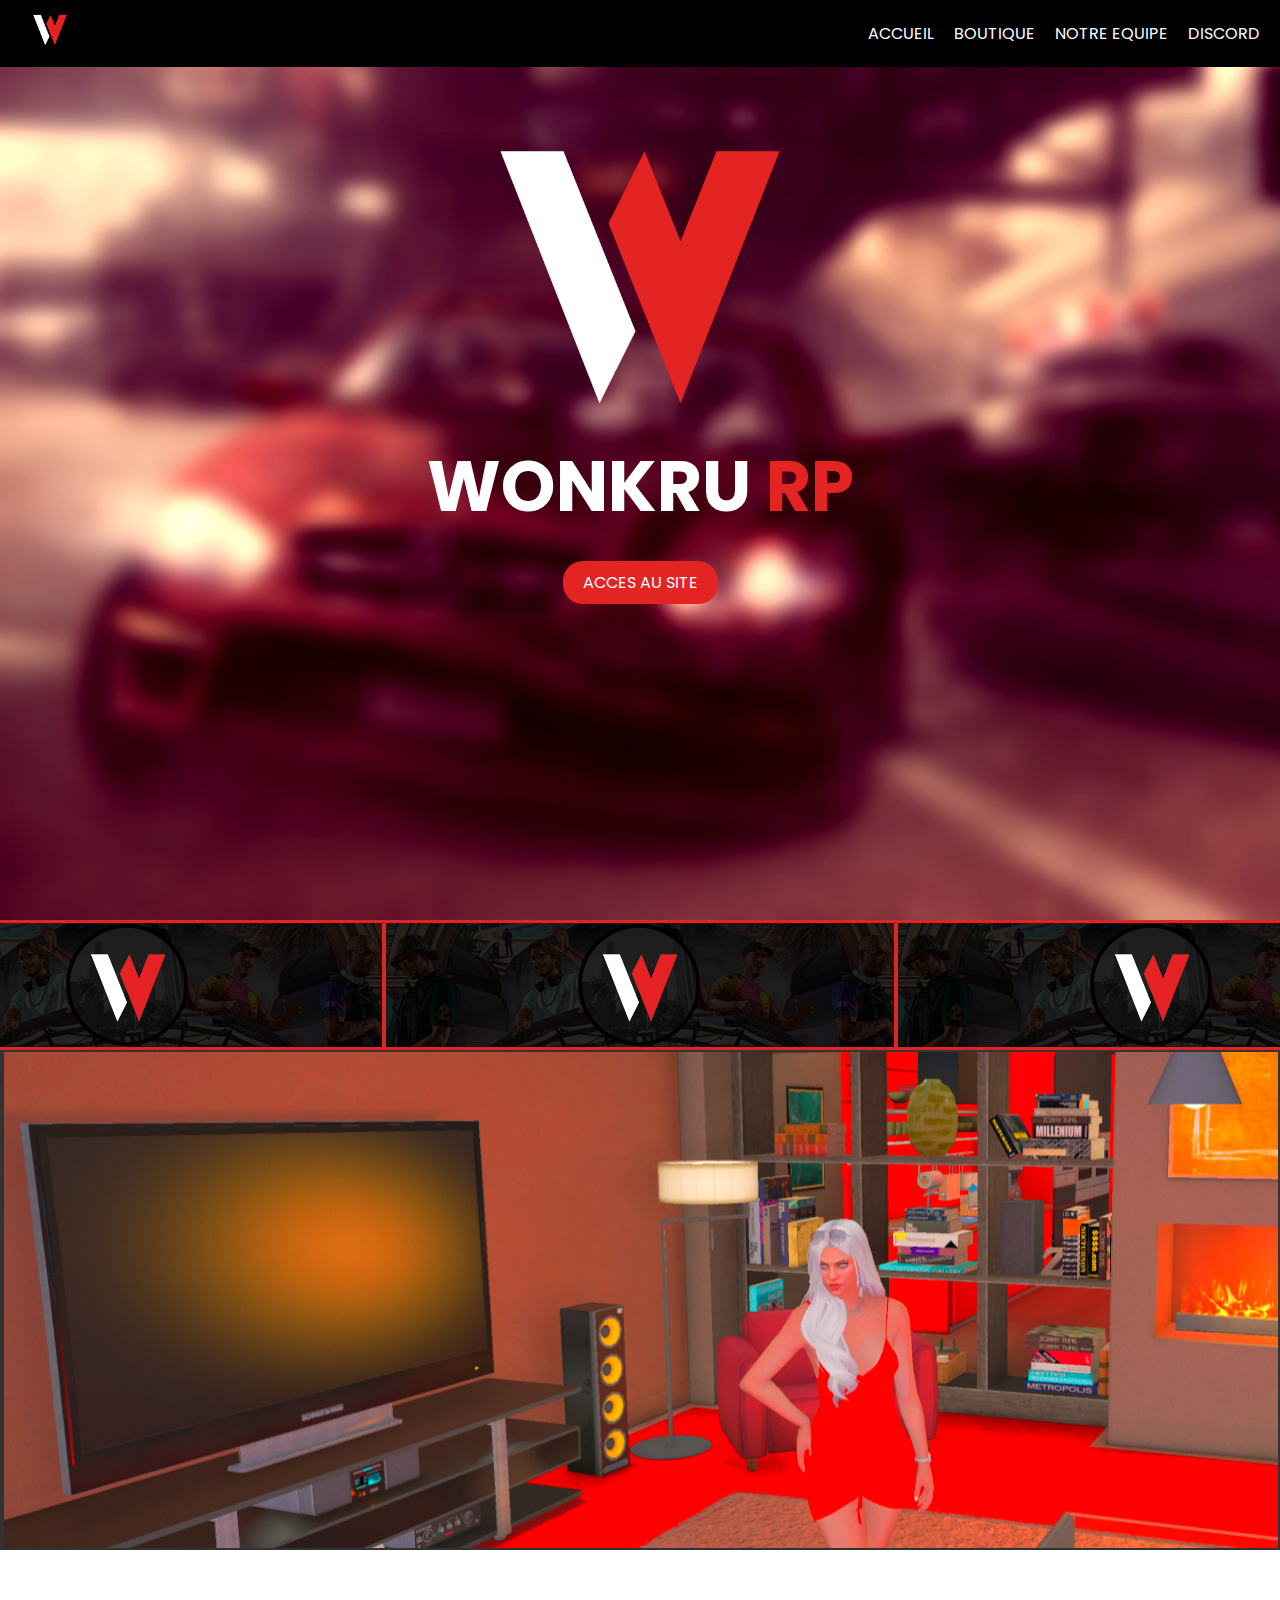
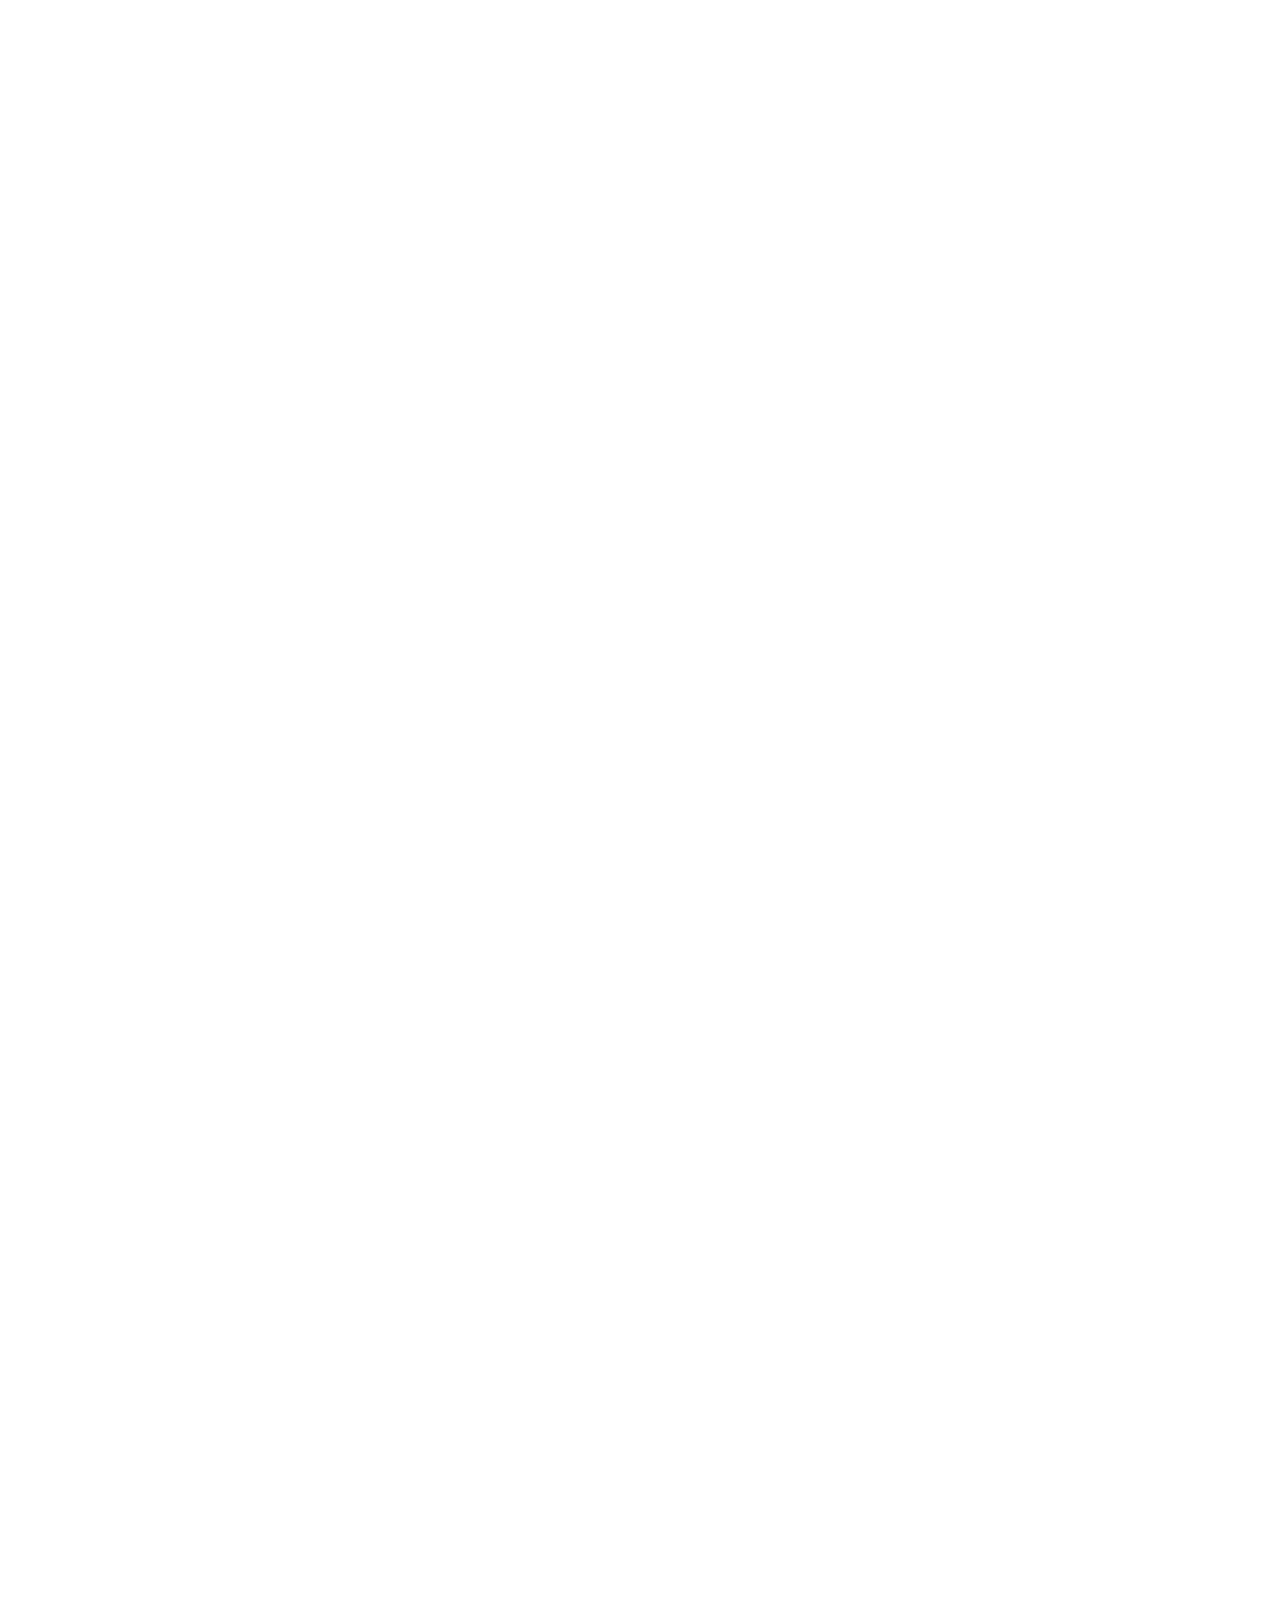
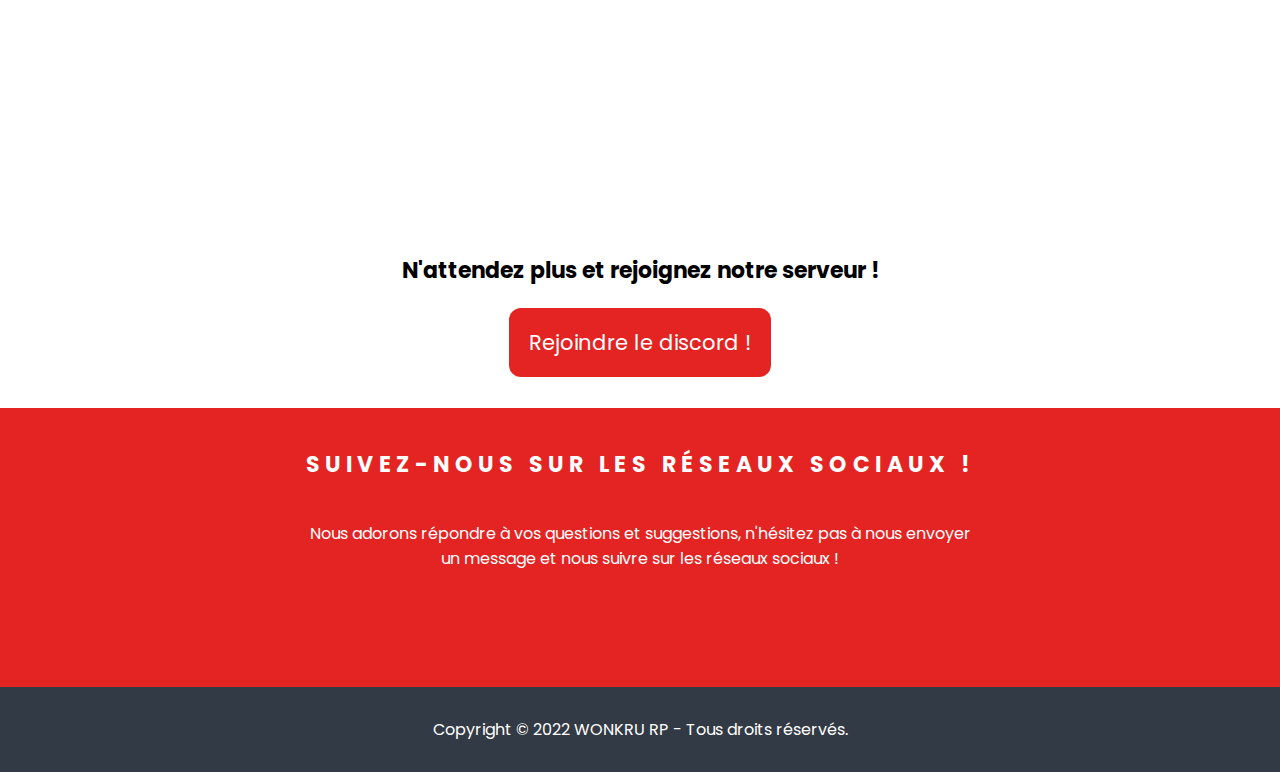
<file: index.html>
<!DOCTYPE html>
<html lang="fr">
<head>
    <meta charset="UTF-8">
    <meta http-equiv="X-UA-Compatible" content="IE=edge">
    <meta name="viewport" content="width=device-width, initial-scale=1.0">
    <meta name="google-site-verification" content="ekT3qW3XWaSXdkDCgNMw_XzPjMTeym0y3TabiMYE1R8" />
    <title>WonkruRP</title>

    <!-- LINK -->

    <link rel="icon" href="images/L_1.png">
    <link rel="stylesheet" href="style.css">
    <link href="https://unpkg.com/aos@2.3.1/dist/aos.css" rel="stylesheet">
    <link rel="stylesheet" href="https://cdnjs.cloudflare.com/ajax/libs/font-awesome/6.2.1/css/all.min.css" integrity="sha512-MV7K8+y+gLIBoVD59lQIYicR65iaqukzvf/nwasF0nqhPay5w/9lJmVM2hMDcnK1OnMGCdVK+iQrJ7lzPJQd1w==" crossorigin="anonymous" referrerpolicy="no-referrer" />

    <!-- SCRIPT -->
    
    <script src="https://unpkg.com/aos@2.3.1/dist/aos.js"></script>
    
</head>
<body>
    <section class="premiere-page">
        <header>
            <a href="index.html"><img src="images/L_1.png" alt="Logo du serveur"></a>
            <ul class="menu">
                <li><a href="index.html">ACCUEIL</span></a></li>
                <li><a href="https://wonkru-rp.tebex.io/" target="_blank">BOUTIQUE</a></li>
                <li><a href="#quatrieme-page">NOTRE EQUIPE</span></a></li>
                <li><a href="https://discord.gg/NyKa9BvPZg" target="_blank">DISCORD</span></a></li>
                <div class="animation start-home"></div>
            </ul>
            <img src="images/menu-btn.png" alt="menu hamburger" class="menu-hamburger">
        </header>
        <div class="first">
            <img src="images/L_1.png" alt="logo du serveur">
            <h1>WONKRU <font color="#E42323">RP</font></h1>
            <li><a href="#deuxieme">ACCES AU SITE <i class="fas fa-angle-down"></i></a></li>
        </div>
    </section>
    <section class="premiere-page-mid" id="deuxieme"></section>
    <section class="premiere-images">
        <div id="caroussel">
            <div class="images">
                <img src="images/image1.webp" alt="Image 1">
                <img src="images/image2.webp" alt="Image 2">
                <img src="images/image3.webp" alt="Image 3">
                <img src="images/image4.webp" alt="Image 4">
            </div>
        </div>
    </section>
    <section class="deuxieme-page" <div data-aos="fade-up"></div>
        <div class="text-deuxieme">
            <h2>LANCEZ-VOUS DANS L'AVENTURE D'UN SERVEUR AMERICAIN <br> ROLEPLAY SUR GTA V !</h2>
            <p><font color="red">Wonkru RP</font> est un serveur américain free-acces avec une economie qui se rapproche du réel et des scripts unique <br><br> L'équipe de développement ainsi que le staff de <font color="red">Wonkru RP</font> donne son maximum afin de vous offrir une expérience unique et innovante <br> concoctée par leurs soins, le tout est à découvrir en jeu ! <br><br> Un lore riche et évolutif où les décisions des joueurs ont un réel impact sur le déroulement des histoires, <br> couplé à un staff actif qui s’efforce de vous proposer des événements qui ont un fort intérêt dans l'évolution du lore. <br><br> Une communauté mature et à l'écoute vous orientera sur vos choix et répondront à vos questions dans la bonne humeur et l’entraide. <br><br> c'est le moment de rejoindre <a href="https://discord.gg/NyKa9BvPZg" target="_blank"><font color="red">Wonkru RP</font></a>.
            </p>
        </div>
    </section>
    <section class="troisieme-page" <div data-aos="flip-left"></div>
        <h1>LES LIGNES DIRECTRICES DU SERVEUR</h1>
        <div class="cards">
            <div class="staff">
                <i class="fa fa-users intro-icon-large"></i>
                <h3>Staff</h3>
                <p>Un staff proche des joueurs avec une équipe toujours plus à l'écoute du joueur et qui fait passer celui-ci au premier plan, vos idées sont écoutées, prises en compte et votées afin que les meilleures de celles-ci soient mises en place.</p>
            </div>
            <div class="full-rp">
                <i class="fa-solid fa-pencil"></i>
                <h3>Full RP</h3>
                <p>Nous sommes constamment en recherche d'amélioration, afin de toujours offrir une expérience de jeu unique. C'est pourquoi notre serveur propose le full RP: une expérience de jeu différente et innovante, qui se rapproche au maximum de la réalité.</p>
            </div>
            <div class="gratuit">
                <i class="fa-sharp fa-solid fa-coins"></i>
                <h3>Gratuit</h3>
                <p>Un serveur gratuit et qui le restera toujours. L'objectif premier de WONKRU RP est de créer une réelle communauté ainsi qu'un serveur basé sur la pérennité et sur la satisfaction de ses joueurs sans passer par le gain d'argent.</p>
            </div>
        </div>
    </section>
    <section class="quatrieme-page" id="quatrieme-page" <div data-aos="fade-up"></div>
        <h3>NOTRE EQUIPE !</h3>
        <div class="logo">
            <section class="fondateurs">
                <div class="ayznnn">
                    <h2>AYZNNN</h2>
                    <a href="https://twitter.com/_ayznnn_" target="_blank"><img src="images/ayznnn.gif" alt="Ayznnn"></a>
                    <h4>FONDATEUR</h4>
                </div>
                <div class="amiigo">
                    <h2>AMIIGO</h2>
                    <a href="https://twitter.com/AMllGO" target="_blank"><img src="images/amigo.png" alt="Amiigo"></a>
                    <h4>FONDATEUR</h4>
                </div>
            </section>
            <section class="super-admin">
                <div class="catane">
                    <h2>CATANE</h2>
                    <a href="#" target="_blank"><img src="images/catane.jpg" alt="Catane"></a>
                    <h4>SUPER-ADMIN</h4>
                </div>
                <div class="karim">
                    <h2>KARIM</h2>
                    <a href="#" target="_blank"><img src="images/karim.jpg" alt="Karim"></a>
                    <h4>SUPER-ADMIN</h4>
                </div>
                <div class="nini">
                    <h2>EL NINI</h2>
                    <a href="https://twitter.com/Niitraax933" target="_blank"><img src="images/nini.jpg" alt="Nini"></a>
                    <h4>SUPER-ADMIN</h4>
                </div>
            </section>
            <section class="dev">
                <div class="tototv">
                    <h2>TOTOTV</h2>
                    <a href="https://twitter.com/totols__" target="_blank"><img src="images/tototv.jpg" alt="Tototv"></a>
                    <h4>Développeur Web</h4>
                </div>
            </section>
        </div>
    </section>
    <section class="cinquieme-page">
        <h2>N'attendez plus et rejoignez notre serveur !</h2>
        <a  class="rejoindre" href="https://discord.gg/NyKa9BvPZg" target="_blank">Rejoindre le discord !</a>
    </section>
    <section class="sixieme-page">
        <h2>SUIVEZ-NOUS SUR LES RÉSEAUX SOCIAUX !</h2>
        <p>Nous adorons répondre à vos questions et suggestions, n'hésitez pas à nous envoyer <br> un message et nous suivre sur les réseaux sociaux !</p>
        <div class="reseaux">
            <a href="https://discord.gg/NyKa9BvPZg" target="_blank"><i class="fa-brands fa-discord"></i></a>
            <a href="https://twitter.com/wonkru_rp" target="_blank"><i class="fa-brands fa-twitter"></i></a>
        </div>
    </section>
    <section class="septieme-page">
        <footer>Copyright © 2022 WONKRU RP - Tous droits réservés.</footer>
    </section>
<script>
    AOS.init();
</script>
</body>
</html>

<script>
    const menuHamburger = document.querySelector(".menu-hamburger")
    const navLinks = document.querySelector(".menu")

    menuHamburger.addEventListener('click',()=>{
    navLinks.classList.toggle('mobile-menu')
    })
</script>
</file>
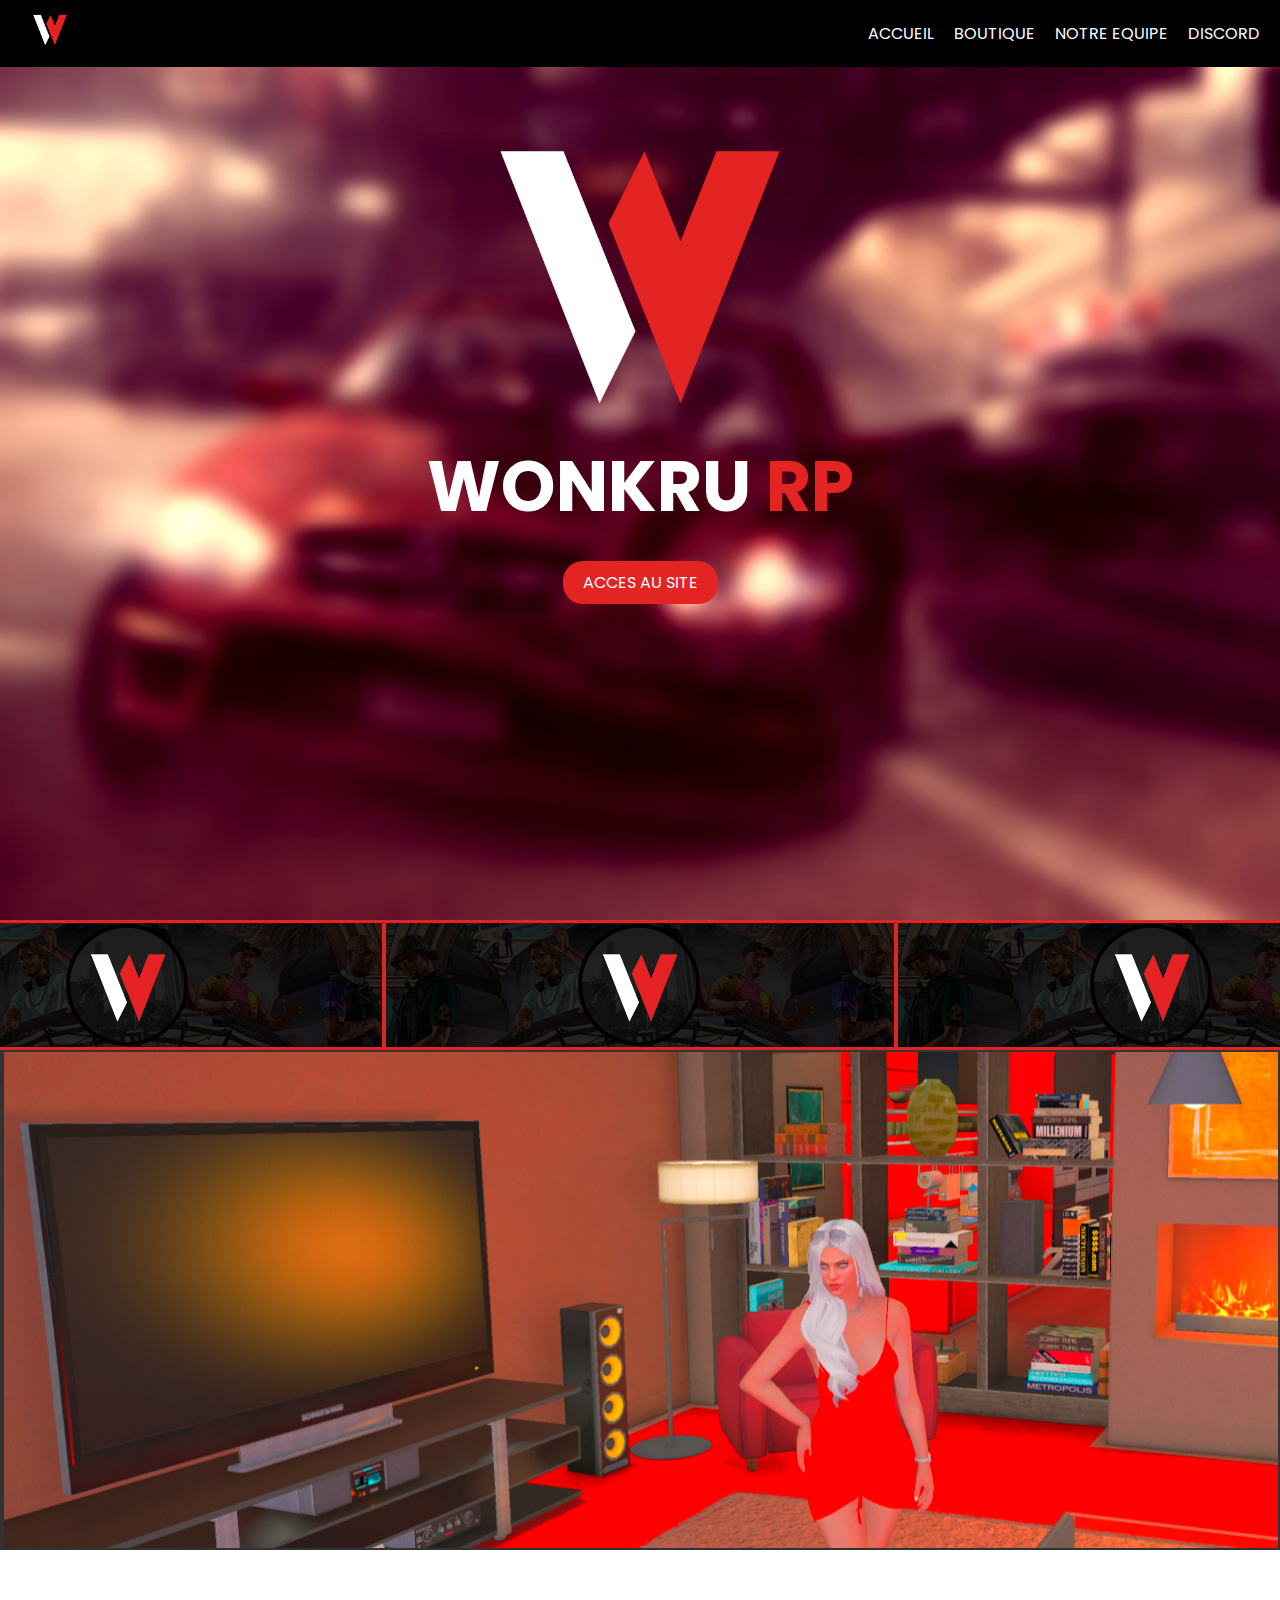
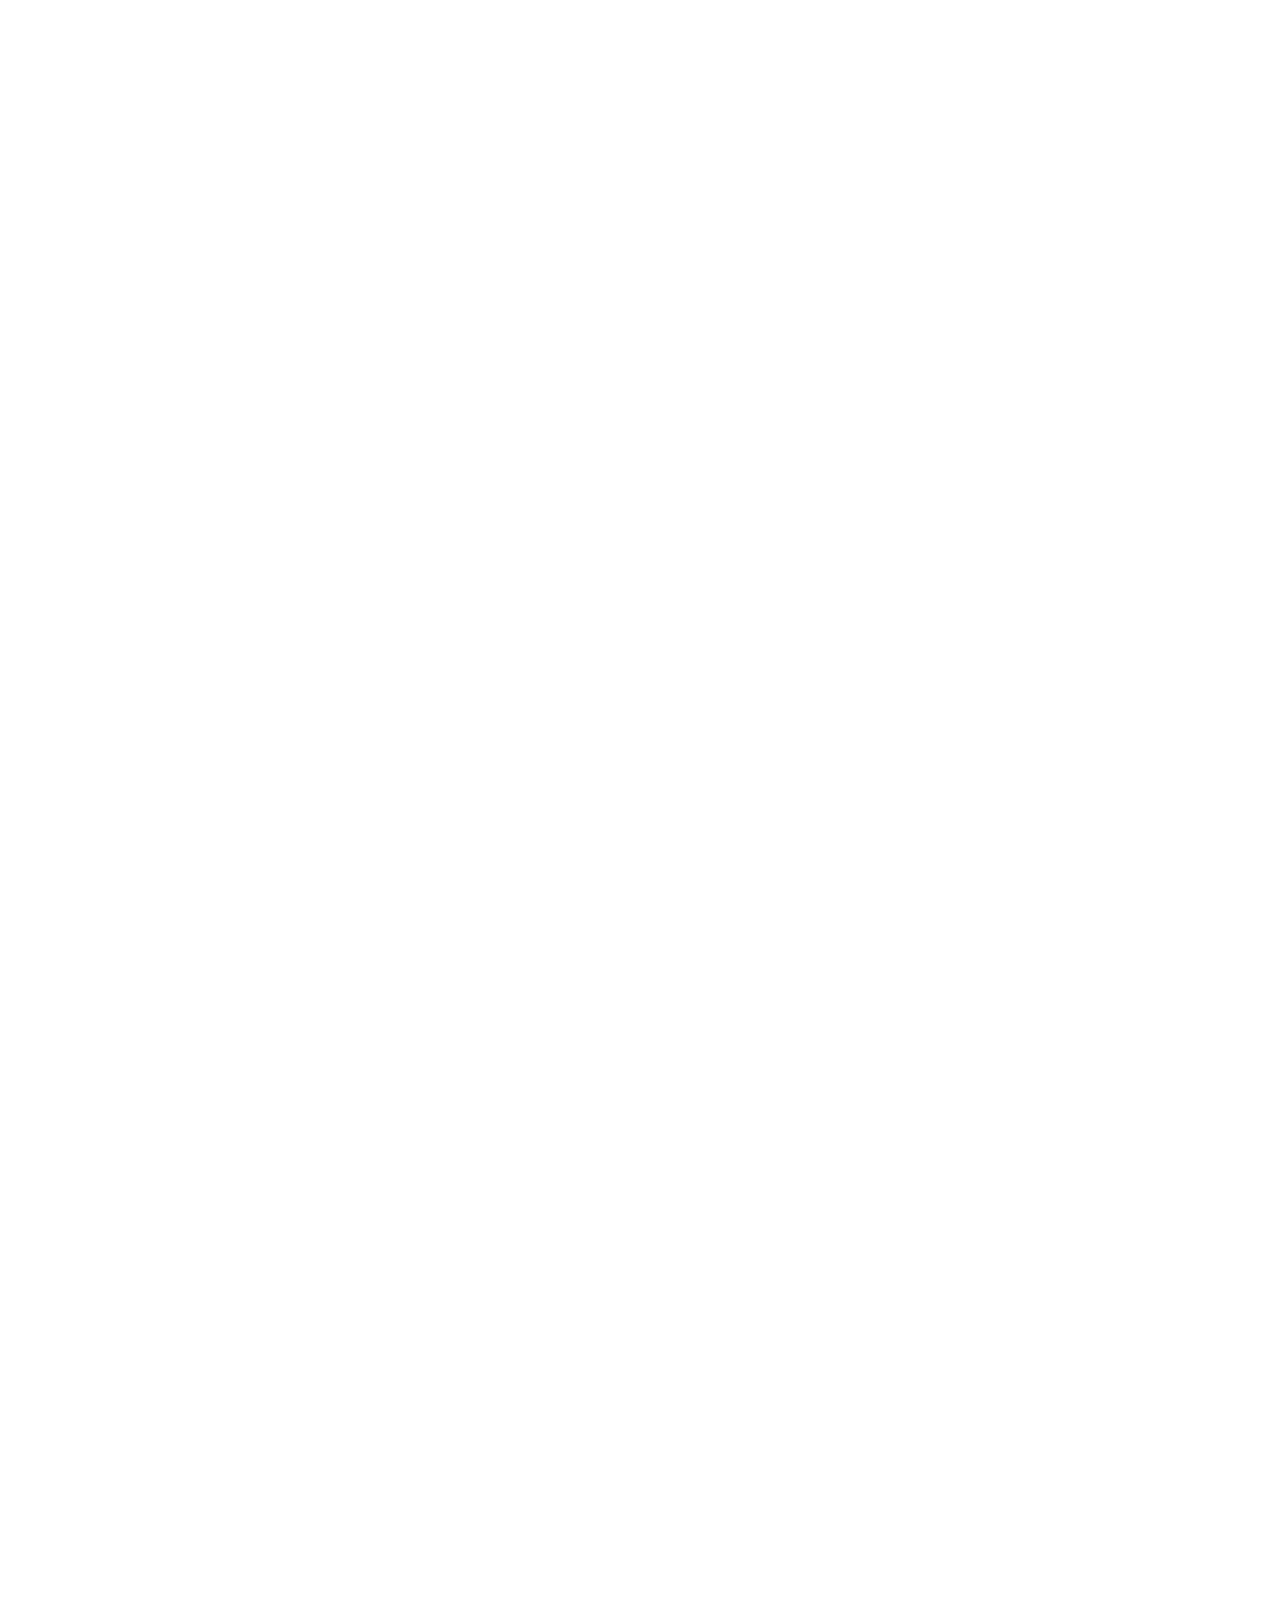
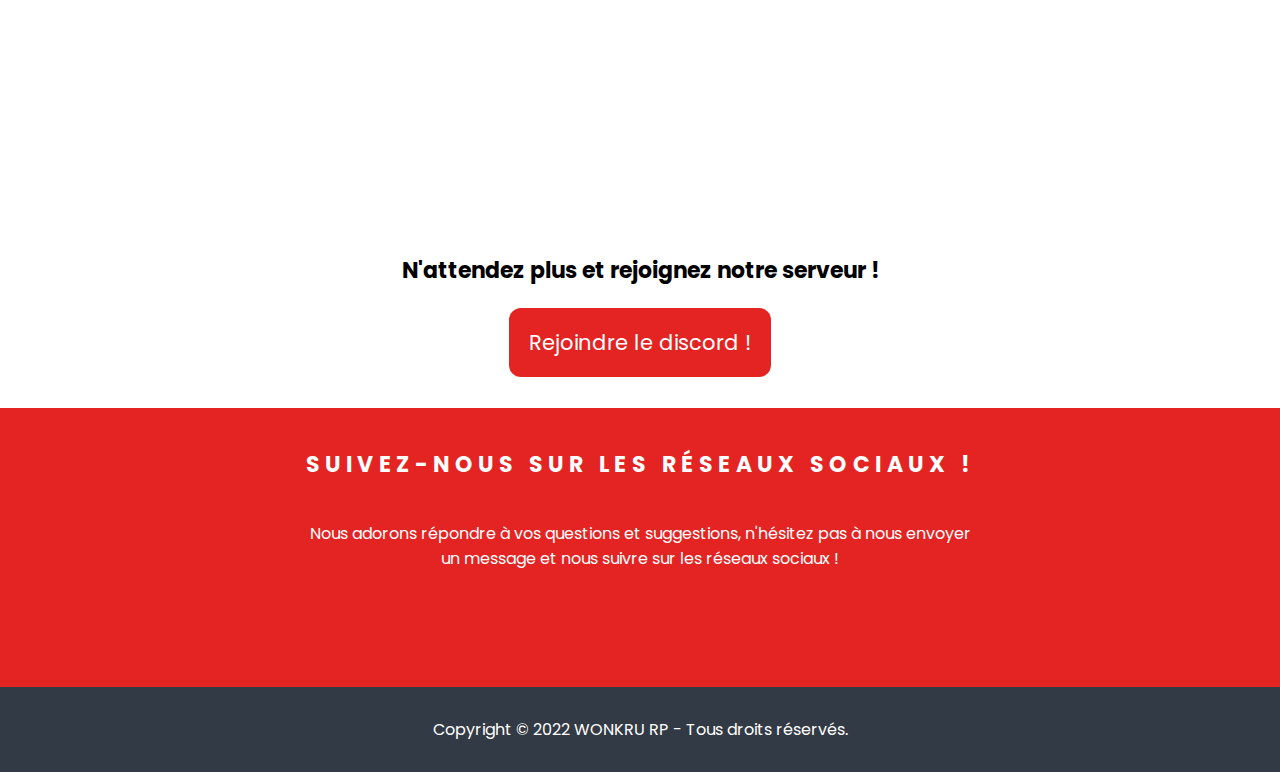
<file: Wonkrurp/index.html>
<!DOCTYPE html>
<html lang="fr">
<head>
    <meta charset="UTF-8">
    <meta http-equiv="X-UA-Compatible" content="IE=edge">
    <meta name="viewport" content="width=device-width, initial-scale=1.0">
    <meta name="google-site-verification" content="ekT3qW3XWaSXdkDCgNMw_XzPjMTeym0y3TabiMYE1R8" />
    <title>WonkruRP</title>

    <!-- LINK -->

    <link rel="icon" href="images/L_1.png">
    <link rel="stylesheet" href="style.css">
    <link href="https://unpkg.com/aos@2.3.1/dist/aos.css" rel="stylesheet">
    <link rel="stylesheet" href="https://cdnjs.cloudflare.com/ajax/libs/font-awesome/6.2.1/css/all.min.css" integrity="sha512-MV7K8+y+gLIBoVD59lQIYicR65iaqukzvf/nwasF0nqhPay5w/9lJmVM2hMDcnK1OnMGCdVK+iQrJ7lzPJQd1w==" crossorigin="anonymous" referrerpolicy="no-referrer" />

    <!-- SCRIPT -->
    
    <script src="https://unpkg.com/aos@2.3.1/dist/aos.js"></script>
    
</head>
<body>
    <section class="premiere-page">
        <header>
            <a href="index.html"><img src="images/L_1.png" alt="Logo du serveur"></a>
            <ul class="menu">
                <li><a href="index.html">ACCUEIL</span></a></li>
                <li><a href="https://wonkru-rp.tebex.io/" target="_blank">BOUTIQUE</a></li>
                <li><a href="#quatrieme-page">NOTRE EQUIPE</span></a></li>
                <li><a href="https://discord.gg/NyKa9BvPZg" target="_blank">DISCORD</span></a></li>
                <div class="animation start-home"></div>
            </ul>
            <img src="images/menu-btn.png" alt="menu hamburger" class="menu-hamburger">
        </header>
        <div class="first">
            <img src="images/L_1.png" alt="logo du serveur">
            <h1>WONKRU <font color="#E42323">RP</font></h1>
            <li><a href="#deuxieme">ACCES AU SITE <i class="fas fa-angle-down"></i></a></li>
        </div>
    </section>
    <section class="premiere-page-mid" id="deuxieme"></section>
    <section class="premiere-images">
        <div id="caroussel">
            <div class="images">
                <img src="images/image1.webp" alt="Image 1">
                <img src="images/image2.webp" alt="Image 2">
                <img src="images/image3.webp" alt="Image 3">
                <img src="images/image4.webp" alt="Image 4">
            </div>
        </div>
    </section>
    <section class="deuxieme-page" <div data-aos="fade-up"></div>
        <div class="text-deuxieme">
            <h2>LANCEZ-VOUS DANS L'AVENTURE D'UN SERVEUR AMERICAIN <br> ROLEPLAY SUR GTA V !</h2>
            <p><font color="red">Wonkru RP</font> est un serveur américain free-acces avec une economie qui se rapproche du réel et des scripts unique <br><br> L'équipe de développement ainsi que le staff de <font color="red">Wonkru RP</font> donne son maximum afin de vous offrir une expérience unique et innovante <br> concoctée par leurs soins, le tout est à découvrir en jeu ! <br><br> Un lore riche et évolutif où les décisions des joueurs ont un réel impact sur le déroulement des histoires, <br> couplé à un staff actif qui s’efforce de vous proposer des événements qui ont un fort intérêt dans l'évolution du lore. <br><br> Une communauté mature et à l'écoute vous orientera sur vos choix et répondront à vos questions dans la bonne humeur et l’entraide. <br><br> c'est le moment de rejoindre <a href="https://discord.gg/NyKa9BvPZg" target="_blank"><font color="red">Wonkru RP</font></a>.
            </p>
        </div>
    </section>
    <section class="troisieme-page" <div data-aos="flip-left"></div>
        <h1>LES LIGNES DIRECTRICES DU SERVEUR</h1>
        <div class="cards">
            <div class="staff">
                <i class="fa fa-users intro-icon-large"></i>
                <h3>Staff</h3>
                <p>Un staff proche des joueurs avec une équipe toujours plus à l'écoute du joueur et qui fait passer celui-ci au premier plan, vos idées sont écoutées, prises en compte et votées afin que les meilleures de celles-ci soient mises en place.</p>
            </div>
            <div class="full-rp">
                <i class="fa-solid fa-pencil"></i>
                <h3>Full RP</h3>
                <p>Nous sommes constamment en recherche d'amélioration, afin de toujours offrir une expérience de jeu unique. C'est pourquoi notre serveur propose le full RP: une expérience de jeu différente et innovante, qui se rapproche au maximum de la réalité.</p>
            </div>
            <div class="gratuit">
                <i class="fa-sharp fa-solid fa-coins"></i>
                <h3>Gratuit</h3>
                <p>Un serveur gratuit et qui le restera toujours. L'objectif premier de WONKRU RP est de créer une réelle communauté ainsi qu'un serveur basé sur la pérennité et sur la satisfaction de ses joueurs sans passer par le gain d'argent.</p>
            </div>
        </div>
    </section>
    <section class="quatrieme-page" id="quatrieme-page" <div data-aos="fade-up"></div>
        <h3>NOTRE EQUIPE !</h3>
        <div class="logo">
            <section class="fondateurs">
                <div class="ayznnn">
                    <h2>AYZNNN</h2>
                    <a href="https://twitter.com/_ayznnn_" target="_blank"><img src="images/ayznnn.gif" alt="Ayznnn"></a>
                    <h4>FONDATEUR</h4>
                </div>
                <div class="amiigo">
                    <h2>AMIIGO</h2>
                    <a href="https://twitter.com/AMllGO" target="_blank"><img src="images/amigo.png" alt="Amiigo"></a>
                    <h4>FONDATEUR</h4>
                </div>
            </section>
            <section class="super-admin">
                <div class="catane">
                    <h2>CATANE</h2>
                    <a href="#" target="_blank"><img src="images/catane.jpg" alt="Catane"></a>
                    <h4>SUPER-ADMIN</h4>
                </div>
                <div class="karim">
                    <h2>KARIM</h2>
                    <a href="#" target="_blank"><img src="images/karim.jpg" alt="Karim"></a>
                    <h4>SUPER-ADMIN</h4>
                </div>
                <div class="nini">
                    <h2>EL NINI</h2>
                    <a href="https://twitter.com/Niitraax933" target="_blank"><img src="images/nini.jpg" alt="Nini"></a>
                    <h4>SUPER-ADMIN</h4>
                </div>
            </section>
            <section class="dev">
                <div class="tototv">
                    <h2>TOTOTV</h2>
                    <a href="https://twitter.com/totols__" target="_blank"><img src="images/tototv.jpg" alt="Tototv"></a>
                    <h4>Développeur Web</h4>
                </div>
            </section>
        </div>
    </section>
    <section class="cinquieme-page">
        <h2>N'attendez plus et rejoignez notre serveur !</h2>
        <a  class="rejoindre" href="https://discord.gg/NyKa9BvPZg" target="_blank">Rejoindre le discord !</a>
    </section>
    <section class="sixieme-page">
        <h2>SUIVEZ-NOUS SUR LES RÉSEAUX SOCIAUX !</h2>
        <p>Nous adorons répondre à vos questions et suggestions, n'hésitez pas à nous envoyer <br> un message et nous suivre sur les réseaux sociaux !</p>
        <div class="reseaux">
            <a href="https://discord.gg/NyKa9BvPZg" target="_blank"><i class="fa-brands fa-discord"></i></a>
            <a href="https://twitter.com/wonkru_rp" target="_blank"><i class="fa-brands fa-twitter"></i></a>
        </div>
    </section>
    <section class="septieme-page">
        <footer>Copyright © 2022 WONKRU RP - Tous droits réservés.</footer>
    </section>
<script>
    AOS.init();
</script>
</body>
</html>

<script>
    const menuHamburger = document.querySelector(".menu-hamburger")
    const navLinks = document.querySelector(".menu")

    menuHamburger.addEventListener('click',()=>{
    navLinks.classList.toggle('mobile-menu')
    })
</script>
</file>
<file: style.css>
@import url("https://fonts.googleapis.com/css2?family=Poppins:wght@400;500;600;700&display=swap");
*
{
    margin: 0;
    padding: 0;
    box-sizing: border-box;
    font-family: 'Poppins', sans-serif;
}

html {
    scroll-behavior: smooth;
}

::-moz-selection {
    background: #aa8c647e;
}

::selection {
    background: #aa8c647e;
}

::-webkit-scrollbar-track {
    background-color: #860808;
}

::-webkit-scrollbar {
    width: 10px;
    background-color: #860808;
    scroll-behavior: smooth !important;
}

::-webkit-scrollbar-thumb {
    border-radius: 2px;
    background-color: #E42323;
}

::-webkit-scrollbar-thumb:hover {
    background-color: whitesmoke;
    outline: 2px solid whitesmoke !important;
}


/* COULEURS PAGES */

.premiere-page {
    background: url('images/background.jpg');
    background-position: center;
    background-repeat: no-repeat;
    background-size: cover;
    height: 640px;
}

.premiere-page-mid {
    position: relative;
    z-index: 1;
    padding-top: 130px;
    background: url('images/banniere.jpg');
    background-position: center;
}

.deuxieme-page {
    position: relative;
    z-index: 1;
    background: #E9E6E1;
}

.quatrieme-page {
    background: #E9E6E1;
}

.cinquieme-page {
    background: white;
}

.sixieme-page {
    background: #E42323;
}

.septieme-page {
    background: #323A45;
}

/* PREMIERE PAGE */

/* header */

header {
    z-index: 10;
    width: 100%;
    position: relative;
    background: #000;
    display: flex;
    justify-content: space-between;
    align-items: center;
}

header img {
    margin-left: 20px;
    width: 60px;
}

header ul {
    display: flex;
}

header ul li {
    list-style: none;
}

header ul li a {
    margin-right: 20px;
    color: white;
    text-decoration: none;
    transition: all 0.4s ease;
}

.header ul li a::after {
    content: "";
    display: block;
    position: absolute;
    width: 0%;
    height: 3px;
    margin: 0 auto;
    background: white;
    transition: width 0.2s ease-in-out;
}

.header ul li a:hover::after {
    width: 100%;
}
/* first */

.first {
    display: block;
    text-align: center;
}

.first h1 {
    font-size: 70px;
    color: white;
    margin-top: -100px;
}

.first img {
    width: 500px;
    margin-top: -50px;
}

.first li {
    margin-top: 30px;
    list-style: none;
}

.first li a {
    background: #E42323;
    color: white;
    border-radius: 20px;
    padding: 10px 20px;
    text-decoration: none;
}

.first li a:hover {
    background: white;
    color:#E42323;
    transition: all 0.4s ease;
}

/*  IMAGES */

#caroussel {
    position: relative;
    z-index: 1;
    width:  100%;
    height: 500px;
    overflow: hidden;
    border: 2px solid #333;
}

.images {
    display: flex;
    margin-top: -300px;
    animation-duration: 20s;
    animation-name: mesImages;
    animation-iteration-count: infinite;
}

@keyframes mesImages {
    0% {
        transform: translateX(0);
    }
    50% {
        transform: translateX(-5600px);
    }
    100% {
        transform: translateX(0);
    }
}

/* DEUXIEME PAGE */

.text-deuxieme h2 {
    color: #000;
    letter-spacing: .25em;
    font-size: 22px;
    margin-bottom: 2.3em;
}

.text-deuxieme p {
    color: #959DA2;
}

.text-deuxieme {
    padding-top: 50px;
    text-align: center;
    padding-bottom: 25px;
}

/* TROISIEME PAGE */

.troisieme-page h1 {
    text-align: center;
    color: #000;
    letter-spacing: .25em;
    font-size: 22px;
    margin-bottom: 2.3em;
    padding-top: 50px;
}

/* cards */

.cards {
    display: flex;
    justify-content: space-evenly;
    align-items: center;
    padding-bottom: 25px;
}

.cards p {
    color: #fff;
    font-size: 14px;
}

.cards h3 {
    color: #fff;
    padding-top: 10px;
    font-size: 17px;
}

.staff {
    background-color: #790000;
    background-image: linear-gradient(225deg, #790000 0%, #e40000 100%);    
    width: 300px;
    height: 300px;
    border-radius: 20px;
    padding: 14px;
    position: relative;
    text-align: center;
    margin-bottom: 25px;
}

.intro-icon-large {
    color: #000;
    font-size: 32px;
    margin: 14px 0 0 2px;
    text-align: center;
    background-color: white;
    border-radius: 50%;
    padding: 15px 12px;
}

.full-rp {
    background-color: #790000;
    background-image: linear-gradient(225deg, #790000 0%, #e40000 100%);    
    width: 300px;
    height: 300px;
    border-radius: 20px;
    padding: 14px;
    position: relative;
    text-align: center;
    margin-bottom: 25px;
}

.fa-pencil {
    color: #000;
    font-size: 32px;
    margin: 14px 0 0 2px;
    text-align: center;
    background-color: white;
    border-radius: 50%;
    padding: 12px 12px;
}

.gratuit {
    background-color: #790000;
    background-image: linear-gradient(225deg, #790000 0%, #e40000 100%);   
    width: 300px;
    height: 300px;
    border-radius: 20px;
    padding: 14px;
    position: relative;
    text-align: center;
    margin-bottom: 25px;
}

.fa-coins {
    color: #000;
    font-size: 32px;
    margin: 14px 0 0 2px;
    text-align: center;
    background-color: white;
    border-radius: 50%;
    padding: 13px 15px;
}

/* QUATRIEME PAGE */

.quatrieme-page {
    padding-bottom: 100px;
}

.quatrieme-page h3 {
    color: #000;
    letter-spacing: .25em;
    font-size: 22px;
    padding-top: 50px;
    text-align: center;
}

.fondateurs {
    display: flex;
    justify-content: center;
}

.logo img {
    margin-top: 50px;
    margin-left: 10px;
    margin-right: 10px;
    width: 150px;
    padding: 20px 20px;
    margin-bottom: 35px;
    border-radius: 50%;
}

.logo h4 {
    color: white;
    position: relative;
    margin-top: -45px;
    text-align: center;
    background: red;
    border-radius: 6px;
    margin-left: 30px;
    margin-right: 30px;
}

.logo h2 {
    color: #fff;
    position: relative;
    text-align: center;
    margin-bottom: -70px;
    padding-top: 20px;
}

.ayznnn {
    margin-top: 20px;
    background: #000;
    padding-bottom: 20px;
    border-radius: 20px;
}

.ayznnn:hover {
    background-color: #790000;
    background-image: linear-gradient(225deg, #790000 0%, #e40000 100%);   
}

.catane img {
    margin-left: 20px;
}

.catane {
    margin-top: 20px;
    margin-left: 30px;
    background: #000;
    padding-bottom: 20px;
    border-radius: 20px;
}

.catane:hover {
    background-color: #790000;
    background-image: linear-gradient(225deg, #790000 0%, #e40000 100%);   
}

.super-admin {
    display: flex;
    justify-content: center;
    margin-right: 40px;
}

.super-admin h4 {
    color: white;
    position: relative;
    margin-top: -45px;
    text-align: center;
    background: red;
    padding-right: 10px;
    padding-left: 10px;
    border-radius: 6px;
    margin-left: 30px;
    margin-right: 30px;
}

.amiigo {
    margin-top: 20px;
    margin-left: 30px;
    background: #000;
    padding-bottom: 20px;
    border-radius: 20px;
}

.amiigo:hover {
    background-color: #790000;
    background-image: linear-gradient(225deg, #790000 0%, #e40000 100%);   
}

.karim img {
    margin-left: 25px;
}

.karim {
    margin-top: 20px;
    margin-left: 30px;
    background: #000;
    padding-bottom: 20px;
    border-radius: 20px;
}

.karim:hover {
    background-color: #790000;
    background-image: linear-gradient(225deg, #790000 0%, #e40000 100%);   
}

.nini img {
    margin-left: 20px;
}

.nini {
    margin-top: 20px;
    margin-left: 30px;
    background: #000;
    padding-bottom: 20px;
    border-radius: 20px;
}

.nini:hover {
    background-color: #790000;
    background-image: linear-gradient(225deg, #790000 0%, #e40000 100%);   
}

.dev {
    display: flex;
    justify-content: center;
    margin-right: 40px;
}

.dev h4 {
    color: white;
    position: relative;
    margin-top: -45px;
    text-align: center;
    background: red;
    padding-right: 5px;
    padding-left: 5px;
    border-radius: 6px;
    margin-left: 30px;
    margin-right: 30px;
}

.tototv img {
    margin-left: 35px;
}

.tototv {
    margin-top: 20px;
    margin-left: 30px;
    background: #000;
    padding-bottom: 20px;
    border-radius: 20px;
}

.tototv:hover {
    background-color: #790000;
    background-image: linear-gradient(225deg, #790000 0%, #e40000 100%);   
}


/* CINQUIEME PAGE */

.cinquieme-page h2 {
    color: #000;
    font-size: 22px;
    padding-top: 30px;
    text-align: center;
    padding-bottom: 40px;
}

.cinquieme-page {
    text-align: center;
    padding-bottom: 50px;
}

.rejoindre {
    margin-top: 20px;
    list-style: none;
    text-decoration: none;
    background: #E42323;
    color: white;
    border-radius: 12px;
    padding: 20px 20px;
    font-size: 21px;
}

.rejoindre:hover {
    transition: all 0.4s ease;
    background: black;
}

/* SIXIEME PAGE */

.sixieme-page {
    color: white;
    text-align: center;
    padding-top: 40px;
    padding-bottom: 20px;
}

.sixieme-page p {
    padding-top: 40px;
}

.sixieme-page h2 {
    letter-spacing: .25em;
    font-size: 22px;
}

.reseaux {
    padding-top: 20px;
    cursor: pointer;
    font-size: 50px;
}

.fa-discord {
    margin-right: 10px;
    color: white;
    opacity: .2;
    transition: all .2s ease-out;
}

.fa-twitter {
    color: white;
    opacity: .2;
    transition: all .2s ease-out;
}

.fa-discord:hover {
    color: white;
    opacity: unset;
}

.fa-twitter:hover {
    color: white;
    opacity: unset;
}

/* SEPTIEME PAGE */

.septieme-page {
    padding: 30px;
    text-align: center;
    color: white;
}

/* responsive */

.menu-hamburger {
    display: none;
    position: absolute;
    top: 20px;
    right: 30px;
    width: 35px;
}

@media screen and (min-width: 1900px) {

    .first {
        padding-top: 150px;
    }

    .premiere-page {
        background: url('images/background.jpg');
        background-position: center;
        background-repeat: no-repeat;
        background-size: cover;
        height: 955px;
    }
}

@media screen and (min-width: 918px) and (max-width: 1899px) {
    .first {
        padding-top: 10px;
    }

    .premiere-page {
        background: url('images/background.jpg');
        background-position: center;
        background-repeat: no-repeat;
        background-size: cover;
        height: 920px;
    }
}

@media screen and (min-width: 601px) and (max-width: 917px) {

    .first {
        padding-top: 150px;
        margin: 0 auto;
    }

    .header {
        padding: 0;
    }

    .menu-hamburger {
        display: block;
    }

    .menu {
        top: 0;
        left: 0px;
        padding-left: 50px;
        position: absolute;
        background: rgba(255, 255, 255, 0.299);
        backdrop-filter: blur(10px);
        width: 100%;
        height: 105vh;
        display: flex;
        justify-content: center;
        align-items: center;
        margin-left: -100%;
        transition: all 0.5s ease;
    }

    .menu.mobile-menu {
        margin-left: 0;
    }

    .premiere-page ul {
        display: flex;
        flex-direction: column;
        align-items: center;
    }

    .premiere-page ul li {
        margin: 25px 0;
        font-size: 1.2em;
    }

    .premiere-page ul li a{
        font-weight: 500;
        color: black;
    }

    .premiere-page {
        background: url('images/background.jpg');
        background-position: center;
        background-repeat: no-repeat;
        background-size: cover;
        height: 920px;
    }

    #caroussel {
        width:  100%;
        height: 300px;
        overflow: hidden;
        border: 2px solid #333;
    }
    
    .images {
        display: flex;
        margin-top: -450px;
        animation-duration: 20s;
        animation-name: mesImages;
        animation-iteration-count: infinite;
    }
    
    @keyframes mesImages {
        0% {
            transform: translateX(0);
        }
        50% {
            transform: translateX(-6000px);
        }
        100% {
            transform: translateX(0);
        }
    }

    .text-deuxieme {
        margin: 0 auto;
        font-size: 13px;
    }

    .text-deuxieme h2 {
        letter-spacing: 0;
    }

    .troisieme-page h1 {
        letter-spacing: 0;
    }

    .cards {
        display: block;
    }

    .staff {
        margin: 0 auto;
        margin-bottom: 20px;
    }

    .full-rp {
        margin: 0 auto;
        margin-bottom: 20px;
    }

    .gratuit {
        margin: 0 auto;
        margin-bottom: 20px;
    }

    .quatrieme-page h3 {
        color: #000;
        letter-spacing: 0;
    }

    .logo h2 {
        color: #fff;
        position: absolute;
        text-align: center;
        font-size: 50px;
        margin-bottom: -70px;
        padding-left: 200px;
        padding-top: 80px;
    }
    

    .fondateurs {
        display: block;
        justify-content: center;
    }

    .super-admin {
        display: block;
    }

    .dev {
        display: block;
    }

    .ayznnn {
        margin-top: 20px;
        margin-left: 40px;
        margin-right: 40px;
        background: #000;
        padding-bottom: 20px;
        border-radius: 20px;
    }

    .ayznnn:hover {
        background: #000;
    }

    .catane:hover {
        background: #000;
    }

    .amiigo:hover {
        background: #000;
    }

    .karim:hover {
        background: #000;
    }

    .nini:hover {
        background: #000;
    }

    .tototv:hover {
        background: #000;
    }

    .amiigo {
        margin-top: 20px;
        margin-left: 40px;
        margin-right: 40px;
        background: #000;
        padding-bottom: 20px;
        border-radius: 20px;
    }

    header ul li a:hover {
        letter-spacing: 0px;
    } 
}

@media screen and (min-width: 414px) and (max-width: 600px) {

    .header {
        padding: 0;
    }

    .menu-hamburger {
        display: block;
    }

    .menu {
        top: 0;
        left: 0px;
        padding-left: 0px;
        position: absolute;
        background: black;
        backdrop-filter: blur(10px);
        width: 100%;
        height: 105vh;
        display: flex;
        justify-content: center;
        align-items: center;
        margin-left: -100%;
        transition: all 0.5s ease;
    }

    .menu.mobile-menu {
        margin-left: 0;
    }

    .premiere-page ul {
        display: flex;
        flex-direction: column;
        align-items: center;
    }

    .premiere-page ul li {
        margin: 25px 0;
        font-size: 1.5em;
    }

    .premiere-page ul li a{
        font-weight: 500;
        color: white;
    }

    .premiere-page header ul li a {
        margin: 0 auto;
        margin-left: 10px;
        font-size: 15px;
    }

    .first {
        padding-top: 30px;
        margin: 0 auto;
    }

    .first img {
        margin: 0 auto;
        width: 100%;
    }

    .premiere-page {
        background: url('images/background.jpg');
        background-position: center;
        background-repeat: no-repeat;
        background-size: cover;
        height: 920px;
    }

    #caroussel {
        width:  100%;
        height: 300px;
        overflow: hidden;
        border: 2px solid #333;
    }
    
    .images {
        display: flex;
        margin-top: -450px;
        animation-duration: 20s;
        animation-name: mesImages;
        animation-iteration-count: infinite;
    }
    
    @keyframes mesImages {
        0% {
            transform: translateX(0);
        }
        50% {
            transform: translateX(-6300px);
        }
        100% {
            transform: translateX(0);
        }
    }

    .text-deuxieme {
        font-size: 14px;
        margin: 0 auto;
    }

    .text-deuxieme h2 {
        letter-spacing: 0;
    }

    .troisieme-page h1 {
        font-size: 20px;
        margin: 0 auto;
        margin-bottom: 20px;
        letter-spacing: 0;
    }

    .cards {
        display: block;
    }

    .staff {
        margin: 0 auto;
        margin-bottom: 20px;
    }

    .full-rp {
        margin: 0 auto;
        margin-bottom: 20px;
    }

    .gratuit {
        margin: 0 auto;
        margin-bottom: 20px;
    }

    .quatrieme-page h3 {
        color: #000;
        letter-spacing: 0;
    }

    .logo h2 {
        color: #fff;
        position: absolute;
        text-align: center;
        font-size: 40px;
        margin: 0 auto;
        padding-left: 170px;
        padding-top: 95px; 
    }
    

    .fondateurs {
        display: block;
        justify-content: center;
    }

    .super-admin {
        display: block;
    }

    .dev {
        display: block;
    }

    .ayznnn {
        margin-top: 20px;
        margin-left: 40px;
        margin-right: 40px;
        background: #000;
        padding-bottom: 20px;
        border-radius: 20px;
    }

    .ayznnn:hover {
        background: #000;
    }

    .catane:hover {
        background: #000;
    }

    .amiigo:hover {
        background: #000;
    }

    .karim:hover {
        background: #000;
    }

    .nini:hover {
        background: #000;
    }

    .tototv:hover {
        background: #000;
    }

    .amiigo {
        margin-top: 20px;
        margin-left: 40px;
        margin-right: 40px;
        background: #000;
        padding-bottom: 20px;
        border-radius: 20px;
    }

    .cinquieme-page h2 {
        margin: 0 auto;
    }

    .sixieme-page p {
        font-size: 15px;
        margin: 0 auto;
    }

    .reseaux {
        margin-right: 10px;
    }

    header ul li a:hover {
        letter-spacing: 0px;
    } 

}

@media screen and (min-width: 360px) and (max-width: 414px) {

    .header {
        padding: 0;
    }

    .menu-hamburger {
        display: block;
    }

    .menu {
        top: 0;
        left: 0px;
        padding-left: 10px;
        position: absolute;
        background: black;
        backdrop-filter: blur(10px);
        width: 100%;
        height: 105vh;
        display: flex;
        justify-content: center;
        align-items: center;
        margin-left: -100%;
        transition: all 0.5s ease;
    }

    .menu.mobile-menu {
        margin-left: 0;
    }

    .premiere-page ul {
        display: flex;
        flex-direction: column;
        align-items: center;
    }

    .premiere-page ul li {
        margin: 25px 0;
        font-size: 1.5em;
    }

    .premiere-page ul li a{
        font-weight: 500;
        color: white;
    }

    .premiere-page header ul li a {
        margin: 0 auto;
        margin-left: 10px;
        font-size: 11px;
    }

    .first {
        padding-top: 50px;
        margin: 0 auto;
    }

    .first img {
        width: 100%;
    }

    .premiere-page {
        background: url('images/background.jpg');
        background-position: center;
        background-repeat: no-repeat;
        background-size: cover;
        height: 920px;
    }

    #caroussel {
        width:  100%;
        height: 300px;
        overflow: hidden;
        border: 2px solid #333;
    }
    
    .images {
        display: flex;
        margin-top: -450px;
        animation-duration: 20s;
        animation-name: mesImages;
        animation-iteration-count: infinite;
    }
    
    @keyframes mesImages {
        0% {
            transform: translateX(0);
        }
        50% {
            transform: translateX(-6400px);
        }
        100% {
            transform: translateX(0);
        }
    }

    .text-deuxieme {
        font-size: 14px;
        margin: 0 auto;
    }

    .text-deuxieme h2 {
        letter-spacing: 0;
    }

    .troisieme-page h1 {
        font-size: 20px;
        margin: 0 auto;
        margin-bottom: 20px;
        letter-spacing: 0;
    }

    .cards {
        display: block;
    }

    .staff {
        margin: 0 auto;
        margin-bottom: 20px;
    }

    .full-rp {
        margin: 0 auto;
        margin-bottom: 20px;
    }

    .gratuit {
        margin: 0 auto;
        margin-bottom: 20px;
    }

    .quatrieme-page h3 {
        color: #000;
        letter-spacing: 0;
    }

    .logo h2 {
        color: #fff;
        position: absolute;
        text-align: center;
        font-size: 20px;
        margin: 0 auto;
        padding-left: 170px;
        padding-top: 95px; 
    }

    .logo img {
        width: 130px;
    }
    

    .fondateurs {
        display: block;
        justify-content: center;
    }

    .super-admin {
        display: block;
    }

    .dev {
        display: block;
    }

    .ayznnn {
        margin-top: 20px;
        margin-left: 40px;
        margin-right: 40px;
        background: #000;
        padding-bottom: 20px;
        border-radius: 20px;
    }

    .ayznnn:hover {
        background: #000;
    }

    .catane:hover {
        background: #000;
    }

    .amiigo:hover {
        background: #000;
    }

    .karim:hover {
        background: #000;
    }

    .nini:hover {
        background: #000;
    }

    .tototv:hover {
        background: #000;
    }

    .amiigo {
        margin-top: 20px;
        margin-left: 40px;
        margin-right: 40px;
        background: #000;
        padding-bottom: 20px;
        border-radius: 20px;
    }

    .cinquieme-page h2 {
        margin: 0 auto;
    }

    .sixieme-page p {
        font-size: 15px;
        margin: 0 auto;
    }

    .reseaux {
        margin-right: 10px;
    }

    header ul li a:hover {
        letter-spacing: 0px;
    } 

}
</file>
<file: Wonkrurp/style.css>
@import url("https://fonts.googleapis.com/css2?family=Poppins:wght@400;500;600;700&display=swap");
*
{
    margin: 0;
    padding: 0;
    box-sizing: border-box;
    font-family: 'Poppins', sans-serif;
}

html {
    scroll-behavior: smooth;
}

::-moz-selection {
    background: #aa8c647e;
}

::selection {
    background: #aa8c647e;
}

::-webkit-scrollbar-track {
    background-color: #860808;
}

::-webkit-scrollbar {
    width: 10px;
    background-color: #860808;
    scroll-behavior: smooth !important;
}

::-webkit-scrollbar-thumb {
    border-radius: 2px;
    background-color: #E42323;
}

::-webkit-scrollbar-thumb:hover {
    background-color: whitesmoke;
    outline: 2px solid whitesmoke !important;
}


/* COULEURS PAGES */

.premiere-page {
    background: url('images/background.jpg');
    background-position: center;
    background-repeat: no-repeat;
    background-size: cover;
    height: 640px;
}

.premiere-page-mid {
    position: relative;
    z-index: 1;
    padding-top: 130px;
    background: url('images/banniere.jpg');
    background-position: center;
}

.deuxieme-page {
    position: relative;
    z-index: 1;
    background: #E9E6E1;
}

.quatrieme-page {
    background: #E9E6E1;
}

.cinquieme-page {
    background: white;
}

.sixieme-page {
    background: #E42323;
}

.septieme-page {
    background: #323A45;
}

/* PREMIERE PAGE */

/* header */

header {
    z-index: 10;
    width: 100%;
    position: relative;
    background: #000;
    display: flex;
    justify-content: space-between;
    align-items: center;
}

header img {
    margin-left: 20px;
    width: 60px;
}

header ul {
    display: flex;
}

header ul li {
    list-style: none;
}

header ul li a {
    margin-right: 20px;
    color: white;
    text-decoration: none;
    transition: all 0.4s ease;
}

.header ul li a::after {
    content: "";
    display: block;
    position: absolute;
    width: 0%;
    height: 3px;
    margin: 0 auto;
    background: white;
    transition: width 0.2s ease-in-out;
}

.header ul li a:hover::after {
    width: 100%;
}
/* first */

.first {
    display: block;
    text-align: center;
}

.first h1 {
    font-size: 70px;
    color: white;
    margin-top: -100px;
}

.first img {
    width: 500px;
    margin-top: -50px;
}

.first li {
    margin-top: 30px;
    list-style: none;
}

.first li a {
    background: #E42323;
    color: white;
    border-radius: 20px;
    padding: 10px 20px;
    text-decoration: none;
}

.first li a:hover {
    background: white;
    color:#E42323;
    transition: all 0.4s ease;
}

/*  IMAGES */

#caroussel {
    position: relative;
    z-index: 1;
    width:  100%;
    height: 500px;
    overflow: hidden;
    border: 2px solid #333;
}

.images {
    display: flex;
    margin-top: -300px;
    animation-duration: 20s;
    animation-name: mesImages;
    animation-iteration-count: infinite;
}

@keyframes mesImages {
    0% {
        transform: translateX(0);
    }
    50% {
        transform: translateX(-5600px);
    }
    100% {
        transform: translateX(0);
    }
}

/* DEUXIEME PAGE */

.text-deuxieme h2 {
    color: #000;
    letter-spacing: .25em;
    font-size: 22px;
    margin-bottom: 2.3em;
}

.text-deuxieme p {
    color: #959DA2;
}

.text-deuxieme {
    padding-top: 50px;
    text-align: center;
    padding-bottom: 25px;
}

/* TROISIEME PAGE */

.troisieme-page h1 {
    text-align: center;
    color: #000;
    letter-spacing: .25em;
    font-size: 22px;
    margin-bottom: 2.3em;
    padding-top: 50px;
}

/* cards */

.cards {
    display: flex;
    justify-content: space-evenly;
    align-items: center;
    padding-bottom: 25px;
}

.cards p {
    color: #fff;
    font-size: 14px;
}

.cards h3 {
    color: #fff;
    padding-top: 10px;
    font-size: 17px;
}

.staff {
    background-color: #790000;
    background-image: linear-gradient(225deg, #790000 0%, #e40000 100%);    
    width: 300px;
    height: 300px;
    border-radius: 20px;
    padding: 14px;
    position: relative;
    text-align: center;
    margin-bottom: 25px;
}

.intro-icon-large {
    color: #000;
    font-size: 32px;
    margin: 14px 0 0 2px;
    text-align: center;
    background-color: white;
    border-radius: 50%;
    padding: 15px 12px;
}

.full-rp {
    background-color: #790000;
    background-image: linear-gradient(225deg, #790000 0%, #e40000 100%);    
    width: 300px;
    height: 300px;
    border-radius: 20px;
    padding: 14px;
    position: relative;
    text-align: center;
    margin-bottom: 25px;
}

.fa-pencil {
    color: #000;
    font-size: 32px;
    margin: 14px 0 0 2px;
    text-align: center;
    background-color: white;
    border-radius: 50%;
    padding: 12px 12px;
}

.gratuit {
    background-color: #790000;
    background-image: linear-gradient(225deg, #790000 0%, #e40000 100%);   
    width: 300px;
    height: 300px;
    border-radius: 20px;
    padding: 14px;
    position: relative;
    text-align: center;
    margin-bottom: 25px;
}

.fa-coins {
    color: #000;
    font-size: 32px;
    margin: 14px 0 0 2px;
    text-align: center;
    background-color: white;
    border-radius: 50%;
    padding: 13px 15px;
}

/* QUATRIEME PAGE */

.quatrieme-page {
    padding-bottom: 100px;
}

.quatrieme-page h3 {
    color: #000;
    letter-spacing: .25em;
    font-size: 22px;
    padding-top: 50px;
    text-align: center;
}

.fondateurs {
    display: flex;
    justify-content: center;
}

.logo img {
    margin-top: 50px;
    margin-left: 10px;
    margin-right: 10px;
    width: 150px;
    padding: 20px 20px;
    margin-bottom: 35px;
    border-radius: 50%;
}

.logo h4 {
    color: white;
    position: relative;
    margin-top: -45px;
    text-align: center;
    background: red;
    border-radius: 6px;
    margin-left: 30px;
    margin-right: 30px;
}

.logo h2 {
    color: #fff;
    position: relative;
    text-align: center;
    margin-bottom: -70px;
    padding-top: 20px;
}

.ayznnn {
    margin-top: 20px;
    background: #000;
    padding-bottom: 20px;
    border-radius: 20px;
}

.ayznnn:hover {
    background-color: #790000;
    background-image: linear-gradient(225deg, #790000 0%, #e40000 100%);   
}

.catane img {
    margin-left: 20px;
}

.catane {
    margin-top: 20px;
    margin-left: 30px;
    background: #000;
    padding-bottom: 20px;
    border-radius: 20px;
}

.catane:hover {
    background-color: #790000;
    background-image: linear-gradient(225deg, #790000 0%, #e40000 100%);   
}

.super-admin {
    display: flex;
    justify-content: center;
    margin-right: 40px;
}

.super-admin h4 {
    color: white;
    position: relative;
    margin-top: -45px;
    text-align: center;
    background: red;
    padding-right: 10px;
    padding-left: 10px;
    border-radius: 6px;
    margin-left: 30px;
    margin-right: 30px;
}

.amiigo {
    margin-top: 20px;
    margin-left: 30px;
    background: #000;
    padding-bottom: 20px;
    border-radius: 20px;
}

.amiigo:hover {
    background-color: #790000;
    background-image: linear-gradient(225deg, #790000 0%, #e40000 100%);   
}

.karim img {
    margin-left: 25px;
}

.karim {
    margin-top: 20px;
    margin-left: 30px;
    background: #000;
    padding-bottom: 20px;
    border-radius: 20px;
}

.karim:hover {
    background-color: #790000;
    background-image: linear-gradient(225deg, #790000 0%, #e40000 100%);   
}

.nini img {
    margin-left: 20px;
}

.nini {
    margin-top: 20px;
    margin-left: 30px;
    background: #000;
    padding-bottom: 20px;
    border-radius: 20px;
}

.nini:hover {
    background-color: #790000;
    background-image: linear-gradient(225deg, #790000 0%, #e40000 100%);   
}

.dev {
    display: flex;
    justify-content: center;
    margin-right: 40px;
}

.dev h4 {
    color: white;
    position: relative;
    margin-top: -45px;
    text-align: center;
    background: red;
    padding-right: 5px;
    padding-left: 5px;
    border-radius: 6px;
    margin-left: 30px;
    margin-right: 30px;
}

.tototv img {
    margin-left: 35px;
}

.tototv {
    margin-top: 20px;
    margin-left: 30px;
    background: #000;
    padding-bottom: 20px;
    border-radius: 20px;
}

.tototv:hover {
    background-color: #790000;
    background-image: linear-gradient(225deg, #790000 0%, #e40000 100%);   
}


/* CINQUIEME PAGE */

.cinquieme-page h2 {
    color: #000;
    font-size: 22px;
    padding-top: 30px;
    text-align: center;
    padding-bottom: 40px;
}

.cinquieme-page {
    text-align: center;
    padding-bottom: 50px;
}

.rejoindre {
    margin-top: 20px;
    list-style: none;
    text-decoration: none;
    background: #E42323;
    color: white;
    border-radius: 12px;
    padding: 20px 20px;
    font-size: 21px;
}

.rejoindre:hover {
    transition: all 0.4s ease;
    background: black;
}

/* SIXIEME PAGE */

.sixieme-page {
    color: white;
    text-align: center;
    padding-top: 40px;
    padding-bottom: 20px;
}

.sixieme-page p {
    padding-top: 40px;
}

.sixieme-page h2 {
    letter-spacing: .25em;
    font-size: 22px;
}

.reseaux {
    padding-top: 20px;
    cursor: pointer;
    font-size: 50px;
}

.fa-discord {
    margin-right: 10px;
    color: white;
    opacity: .2;
    transition: all .2s ease-out;
}

.fa-twitter {
    color: white;
    opacity: .2;
    transition: all .2s ease-out;
}

.fa-discord:hover {
    color: white;
    opacity: unset;
}

.fa-twitter:hover {
    color: white;
    opacity: unset;
}

/* SEPTIEME PAGE */

.septieme-page {
    padding: 30px;
    text-align: center;
    color: white;
}

/* responsive */

.menu-hamburger {
    display: none;
    position: absolute;
    top: 20px;
    right: 30px;
    width: 35px;
}

@media screen and (min-width: 1900px) {

    .first {
        padding-top: 150px;
    }

    .premiere-page {
        background: url('images/background.jpg');
        background-position: center;
        background-repeat: no-repeat;
        background-size: cover;
        height: 955px;
    }
}

@media screen and (min-width: 918px) and (max-width: 1899px) {
    .first {
        padding-top: 10px;
    }

    .premiere-page {
        background: url('images/background.jpg');
        background-position: center;
        background-repeat: no-repeat;
        background-size: cover;
        height: 920px;
    }
}

@media screen and (min-width: 601px) and (max-width: 917px) {

    .first {
        padding-top: 150px;
        margin: 0 auto;
    }

    .header {
        padding: 0;
    }

    .menu-hamburger {
        display: block;
    }

    .menu {
        top: 0;
        left: 0px;
        padding-left: 50px;
        position: absolute;
        background: rgba(255, 255, 255, 0.299);
        backdrop-filter: blur(10px);
        width: 100%;
        height: 105vh;
        display: flex;
        justify-content: center;
        align-items: center;
        margin-left: -100%;
        transition: all 0.5s ease;
    }

    .menu.mobile-menu {
        margin-left: 0;
    }

    .premiere-page ul {
        display: flex;
        flex-direction: column;
        align-items: center;
    }

    .premiere-page ul li {
        margin: 25px 0;
        font-size: 1.2em;
    }

    .premiere-page ul li a{
        font-weight: 500;
        color: black;
    }

    .premiere-page {
        background: url('images/background.jpg');
        background-position: center;
        background-repeat: no-repeat;
        background-size: cover;
        height: 920px;
    }

    #caroussel {
        width:  100%;
        height: 300px;
        overflow: hidden;
        border: 2px solid #333;
    }
    
    .images {
        display: flex;
        margin-top: -450px;
        animation-duration: 20s;
        animation-name: mesImages;
        animation-iteration-count: infinite;
    }
    
    @keyframes mesImages {
        0% {
            transform: translateX(0);
        }
        50% {
            transform: translateX(-6000px);
        }
        100% {
            transform: translateX(0);
        }
    }

    .text-deuxieme {
        margin: 0 auto;
        font-size: 13px;
    }

    .text-deuxieme h2 {
        letter-spacing: 0;
    }

    .troisieme-page h1 {
        letter-spacing: 0;
    }

    .cards {
        display: block;
    }

    .staff {
        margin: 0 auto;
        margin-bottom: 20px;
    }

    .full-rp {
        margin: 0 auto;
        margin-bottom: 20px;
    }

    .gratuit {
        margin: 0 auto;
        margin-bottom: 20px;
    }

    .quatrieme-page h3 {
        color: #000;
        letter-spacing: 0;
    }

    .logo h2 {
        color: #fff;
        position: absolute;
        text-align: center;
        font-size: 50px;
        margin-bottom: -70px;
        padding-left: 200px;
        padding-top: 80px;
    }
    

    .fondateurs {
        display: block;
        justify-content: center;
    }

    .super-admin {
        display: block;
    }

    .dev {
        display: block;
    }

    .ayznnn {
        margin-top: 20px;
        margin-left: 40px;
        margin-right: 40px;
        background: #000;
        padding-bottom: 20px;
        border-radius: 20px;
    }

    .ayznnn:hover {
        background: #000;
    }

    .catane:hover {
        background: #000;
    }

    .amiigo:hover {
        background: #000;
    }

    .karim:hover {
        background: #000;
    }

    .nini:hover {
        background: #000;
    }

    .tototv:hover {
        background: #000;
    }

    .amiigo {
        margin-top: 20px;
        margin-left: 40px;
        margin-right: 40px;
        background: #000;
        padding-bottom: 20px;
        border-radius: 20px;
    }

    header ul li a:hover {
        letter-spacing: 0px;
    } 
}

@media screen and (min-width: 414px) and (max-width: 600px) {

    .header {
        padding: 0;
    }

    .menu-hamburger {
        display: block;
    }

    .menu {
        top: 0;
        left: 0px;
        padding-left: 0px;
        position: absolute;
        background: black;
        backdrop-filter: blur(10px);
        width: 100%;
        height: 105vh;
        display: flex;
        justify-content: center;
        align-items: center;
        margin-left: -100%;
        transition: all 0.5s ease;
    }

    .menu.mobile-menu {
        margin-left: 0;
    }

    .premiere-page ul {
        display: flex;
        flex-direction: column;
        align-items: center;
    }

    .premiere-page ul li {
        margin: 25px 0;
        font-size: 1.5em;
    }

    .premiere-page ul li a{
        font-weight: 500;
        color: white;
    }

    .premiere-page header ul li a {
        margin: 0 auto;
        margin-left: 10px;
        font-size: 15px;
    }

    .first {
        padding-top: 30px;
        margin: 0 auto;
    }

    .first img {
        margin: 0 auto;
        width: 100%;
    }

    .premiere-page {
        background: url('images/background.jpg');
        background-position: center;
        background-repeat: no-repeat;
        background-size: cover;
        height: 920px;
    }

    #caroussel {
        width:  100%;
        height: 300px;
        overflow: hidden;
        border: 2px solid #333;
    }
    
    .images {
        display: flex;
        margin-top: -450px;
        animation-duration: 20s;
        animation-name: mesImages;
        animation-iteration-count: infinite;
    }
    
    @keyframes mesImages {
        0% {
            transform: translateX(0);
        }
        50% {
            transform: translateX(-6300px);
        }
        100% {
            transform: translateX(0);
        }
    }

    .text-deuxieme {
        font-size: 14px;
        margin: 0 auto;
    }

    .text-deuxieme h2 {
        letter-spacing: 0;
    }

    .troisieme-page h1 {
        font-size: 20px;
        margin: 0 auto;
        margin-bottom: 20px;
        letter-spacing: 0;
    }

    .cards {
        display: block;
    }

    .staff {
        margin: 0 auto;
        margin-bottom: 20px;
    }

    .full-rp {
        margin: 0 auto;
        margin-bottom: 20px;
    }

    .gratuit {
        margin: 0 auto;
        margin-bottom: 20px;
    }

    .quatrieme-page h3 {
        color: #000;
        letter-spacing: 0;
    }

    .logo h2 {
        color: #fff;
        position: absolute;
        text-align: center;
        font-size: 40px;
        margin: 0 auto;
        padding-left: 170px;
        padding-top: 95px; 
    }
    

    .fondateurs {
        display: block;
        justify-content: center;
    }

    .super-admin {
        display: block;
    }

    .dev {
        display: block;
    }

    .ayznnn {
        margin-top: 20px;
        margin-left: 40px;
        margin-right: 40px;
        background: #000;
        padding-bottom: 20px;
        border-radius: 20px;
    }

    .ayznnn:hover {
        background: #000;
    }

    .catane:hover {
        background: #000;
    }

    .amiigo:hover {
        background: #000;
    }

    .karim:hover {
        background: #000;
    }

    .nini:hover {
        background: #000;
    }

    .tototv:hover {
        background: #000;
    }

    .amiigo {
        margin-top: 20px;
        margin-left: 40px;
        margin-right: 40px;
        background: #000;
        padding-bottom: 20px;
        border-radius: 20px;
    }

    .cinquieme-page h2 {
        margin: 0 auto;
    }

    .sixieme-page p {
        font-size: 15px;
        margin: 0 auto;
    }

    .reseaux {
        margin-right: 10px;
    }

    header ul li a:hover {
        letter-spacing: 0px;
    } 

}

@media screen and (min-width: 360px) and (max-width: 414px) {

    .header {
        padding: 0;
    }

    .menu-hamburger {
        display: block;
    }

    .menu {
        top: 0;
        left: 0px;
        padding-left: 10px;
        position: absolute;
        background: black;
        backdrop-filter: blur(10px);
        width: 100%;
        height: 105vh;
        display: flex;
        justify-content: center;
        align-items: center;
        margin-left: -100%;
        transition: all 0.5s ease;
    }

    .menu.mobile-menu {
        margin-left: 0;
    }

    .premiere-page ul {
        display: flex;
        flex-direction: column;
        align-items: center;
    }

    .premiere-page ul li {
        margin: 25px 0;
        font-size: 1.5em;
    }

    .premiere-page ul li a{
        font-weight: 500;
        color: white;
    }

    .premiere-page header ul li a {
        margin: 0 auto;
        margin-left: 10px;
        font-size: 11px;
    }

    .first {
        padding-top: 50px;
        margin: 0 auto;
    }

    .first img {
        width: 100%;
    }

    .premiere-page {
        background: url('images/background.jpg');
        background-position: center;
        background-repeat: no-repeat;
        background-size: cover;
        height: 920px;
    }

    #caroussel {
        width:  100%;
        height: 300px;
        overflow: hidden;
        border: 2px solid #333;
    }
    
    .images {
        display: flex;
        margin-top: -450px;
        animation-duration: 20s;
        animation-name: mesImages;
        animation-iteration-count: infinite;
    }
    
    @keyframes mesImages {
        0% {
            transform: translateX(0);
        }
        50% {
            transform: translateX(-6400px);
        }
        100% {
            transform: translateX(0);
        }
    }

    .text-deuxieme {
        font-size: 14px;
        margin: 0 auto;
    }

    .text-deuxieme h2 {
        letter-spacing: 0;
    }

    .troisieme-page h1 {
        font-size: 20px;
        margin: 0 auto;
        margin-bottom: 20px;
        letter-spacing: 0;
    }

    .cards {
        display: block;
    }

    .staff {
        margin: 0 auto;
        margin-bottom: 20px;
    }

    .full-rp {
        margin: 0 auto;
        margin-bottom: 20px;
    }

    .gratuit {
        margin: 0 auto;
        margin-bottom: 20px;
    }

    .quatrieme-page h3 {
        color: #000;
        letter-spacing: 0;
    }

    .logo h2 {
        color: #fff;
        position: absolute;
        text-align: center;
        font-size: 20px;
        margin: 0 auto;
        padding-left: 170px;
        padding-top: 95px; 
    }

    .logo img {
        width: 130px;
    }
    

    .fondateurs {
        display: block;
        justify-content: center;
    }

    .super-admin {
        display: block;
    }

    .dev {
        display: block;
    }

    .ayznnn {
        margin-top: 20px;
        margin-left: 40px;
        margin-right: 40px;
        background: #000;
        padding-bottom: 20px;
        border-radius: 20px;
    }

    .ayznnn:hover {
        background: #000;
    }

    .catane:hover {
        background: #000;
    }

    .amiigo:hover {
        background: #000;
    }

    .karim:hover {
        background: #000;
    }

    .nini:hover {
        background: #000;
    }

    .tototv:hover {
        background: #000;
    }

    .amiigo {
        margin-top: 20px;
        margin-left: 40px;
        margin-right: 40px;
        background: #000;
        padding-bottom: 20px;
        border-radius: 20px;
    }

    .cinquieme-page h2 {
        margin: 0 auto;
    }

    .sixieme-page p {
        font-size: 15px;
        margin: 0 auto;
    }

    .reseaux {
        margin-right: 10px;
    }

    header ul li a:hover {
        letter-spacing: 0px;
    } 

}
</file>
